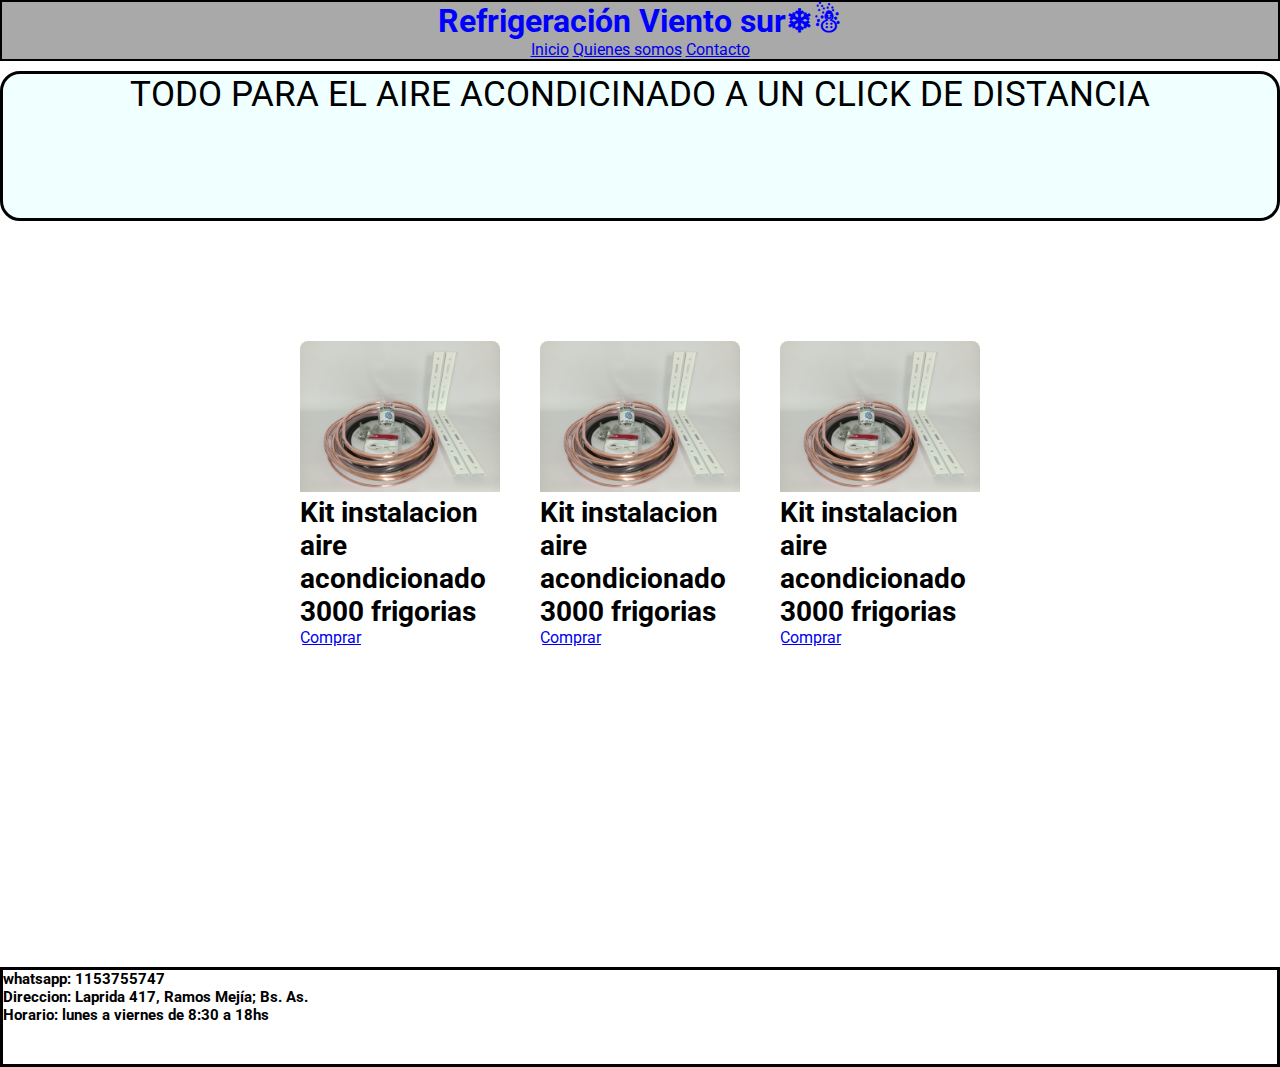
<file: index.html>
<!DOCTYPE html>
<html lang="es
">
<head>
    <meta charset="UTF-8">
    <meta name="viewport" content="width=device-width, initial-scale=1.0">
    <title>REFRIGERACION VIENTO SUR❄</title>

    <link rel="stylesheet" href="style.css">

    <link rel="preconnect" href="https://fonts.googleapis.com">
<link rel="preconnect" href="https://fonts.gstatic.com" crossorigin>
<link href="https://fonts.googleapis.com/css2?family=Roboto:ital,wght@0,100;0,300;0,400;0,500;0,700;0,900;1,100;1,300;1,400;1,500;1,700;1,900&display=swap" rel="stylesheet">

</head>

<body>

    <header>
        <div id="header">

            <h1>Refrigeración Viento sur❄☃</h1>

            <nav>

                <ul>
                    <a href="index.html">Inicio</a>
                    <a href="quienes.html">Quienes somos</a>
                    <a href="contacto.html">Contacto</a>

                 </ul>
            </nav>

        </div>     



    </header>

  



    <main>

        <div id="titulo">
            TODO PARA EL AIRE ACONDICINADO A UN CLICK DE DISTANCIA
        </div>

        <div class="card-container">

            <div class="card">

                <img src="IMAGENES/kit 3000 mesula.jpg" alt="kit 3000 con mensula" >

                <div class="card-content">
                    <h3>
                        Kit instalacion aire acondicionado 3000 frigorias
                    </h3>

                    <a href="https://articulo.mercadolibre.com.ar/MLA-1161494929-kit-instalacion-aire-acondicionado-split-3mts-cano-12-y-14-_JM" target="_blank" class="ml"> Comprar</a>

                </div>

                

            </div>





        


        

            <div class="card">

                <img src="IMAGENES/kit 3000 mesula.jpg" alt="kit 3000 con mensula" >

                <div class="card-content">
                    <h3>
                        Kit instalacion aire acondicionado 3000 frigorias
                    </h3>

                    <a href="https://articulo.mercadolibre.com.ar/MLA-1161494929-kit-instalacion-aire-acondicionado-split-3mts-cano-12-y-14-_JM" target="_blank" class="ml"> Comprar</a>
                

                </div>

                

            </div>





        


        

            <div class="card">

                <img src="IMAGENES/kit 3000 mesula.jpg" alt="kit 3000 con mensula" >

                <div class="card-content">
                    <h3>
                        Kit instalacion aire acondicionado 3000 frigorias
                    </h3>

                    <a href="https://articulo.mercadolibre.com.ar/MLA-1161494929-kit-instalacion-aire-acondicionado-split-3mts-cano-12-y-14-_JM" target="_blank" class="ml"> Comprar</a>

                </div>

                

            </div>





        </div>








    </main>

    <footer>
<h2>
    <ul>
        <li>whatsapp: 1153755747</li>
        <li>Direccion: Laprida 417, Ramos Mejía; Bs. As.</li>
        <li>Horario: lunes a viernes de 8:30 a 18hs
        </li>
    </ul>
</h2>


    </footer>
    
</body>
</html>
</file>
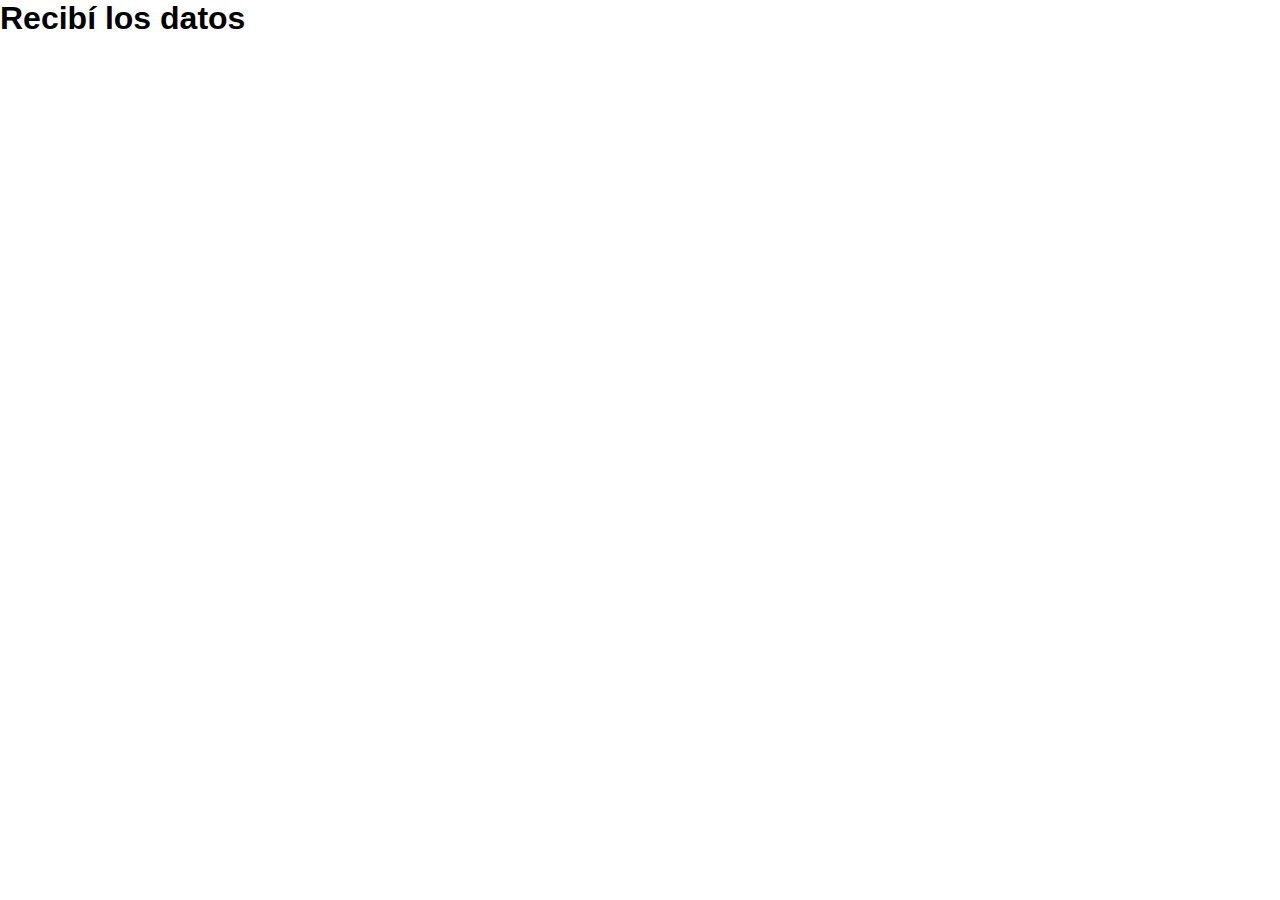
<file: colecta.html>
<!DOCTYPE html>
<html lang="en">
<head>
    <meta charset="UTF-8">
    <meta name="viewport" content="width=device-width, initial-scale=1.0">
    <title>Document</title>
    <link rel="stylesheet" href="style.css">
</head>
<body>
    
    <h1>Recibí los datos</h1>





</body>
</html>
</file>
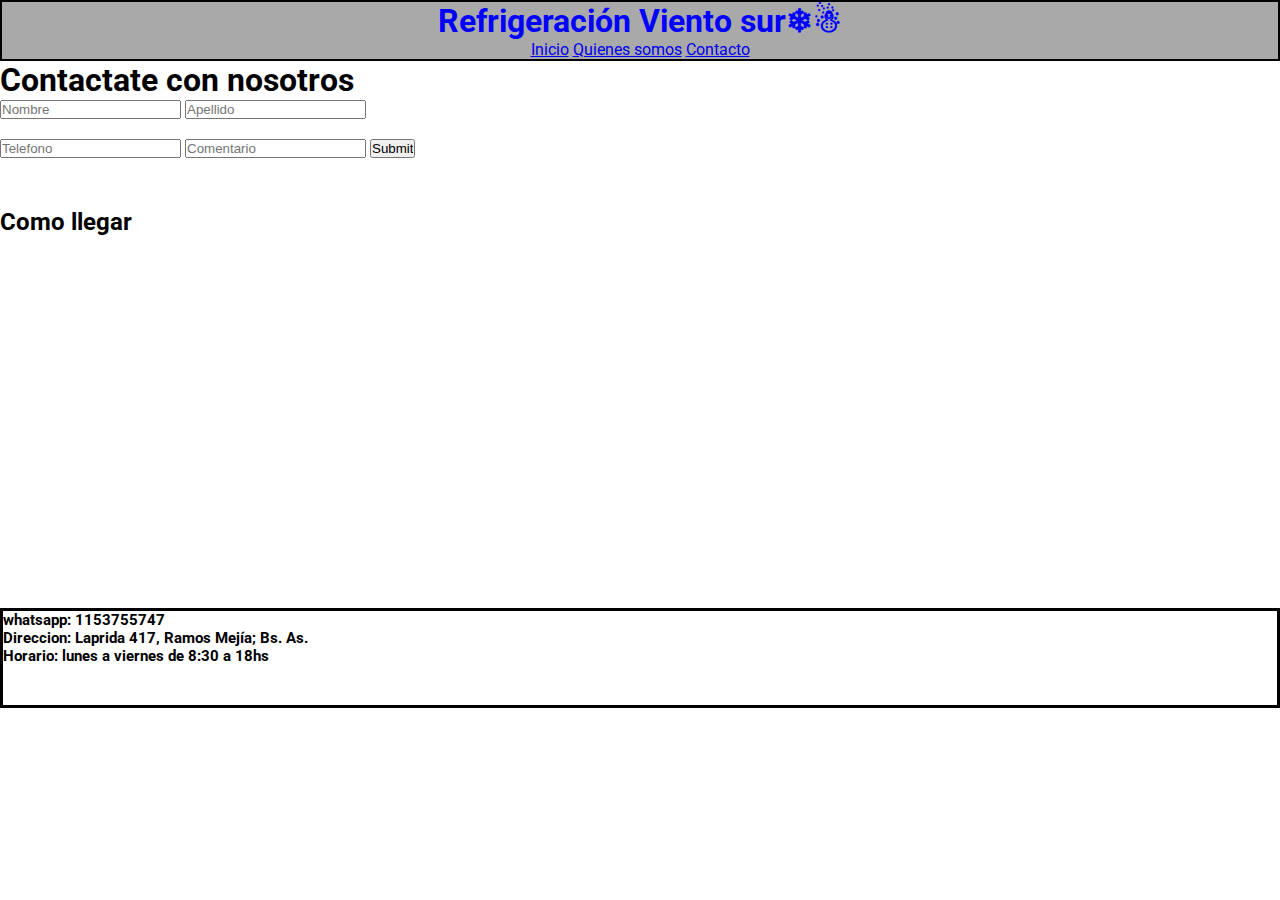
<file: contacto.html>
<!DOCTYPE html>
<html lang="en">
<head>
    <meta charset="UTF-8">
    <meta name="viewport" content="width=device-width, initial-scale=1.0">
    <title>Document</title>

    <link rel="stylesheet" href="style.css">

    <link rel="preconnect" href="https://fonts.googleapis.com">
<link rel="preconnect" href="https://fonts.gstatic.com" crossorigin>
<link href="https://fonts.googleapis.com/css2?family=Roboto:ital,wght@0,100;0,300;0,400;0,500;0,700;0,900;1,100;1,300;1,400;1,500;1,700;1,900&display=swap" rel="stylesheet">


</head>
<body>
    
    
    <header>
        <div id="header">

            <h1>Refrigeración Viento sur❄☃</h1>

            <nav>

                <ul>
                    <a href="index.html">Inicio</a>
                    <a href="quienes.html">Quienes somos</a>
                    <a href="contacto.html">Contacto</a>

                </ul>

            </nav>

        </div>   

    </header>

   



    <main id="contacto">

        <h1>Contactate con nosotros</h1>
        
        <form action="colecta.html">

            <input type="text" placeholder="Nombre">
            <input type="text" placeholder="Apellido"> <br><br>
            <input type="text" placeholder="Telefono" >
            <input type="text" placeholder="Comentario">

            <input type="submit">







        </form>

        <h2>
            <li id="como-llegar">Como llegar</li>
            <li id="mapa">
                <iframe src="https://www.google.com/maps/embed?pb=!1m18!1m12!1m3!1d3282.334005637921!2d-58.57797302514403!3d-34.64626685974506!2m3!1f0!2f0!3f0!3m2!1i1024!2i768!4f13.1!3m3!1m2!1s0x95bcc7ecef3b839f%3A0x73c8fb731da72643!2sCVI%2C%20Laprida%20417%2C%20B1704%20Ramos%20Mej%C3%ADa%2C%20Provincia%20de%20Buenos%20Aires!5e0!3m2!1ses-419!2sar!4v1732049661244!5m2!1ses-419!2sar" width="300" height="auto" style="border:0;" allowfullscreen="" loading="lazy" referrerpolicy="no-referrer-when-downgrade"></iframe></li>
        </h2>






    </main>

    <footer>
        <h2>
            <ul>
                <li>whatsapp: 1153755747</li>
                <li>Direccion: Laprida 417, Ramos Mejía; Bs. As.</li>
                <li>Horario: lunes a viernes de 8:30 a 18hs
                </li>
            </ul>
        </h2>



    </footer>
    
</body>
</html>
</file>
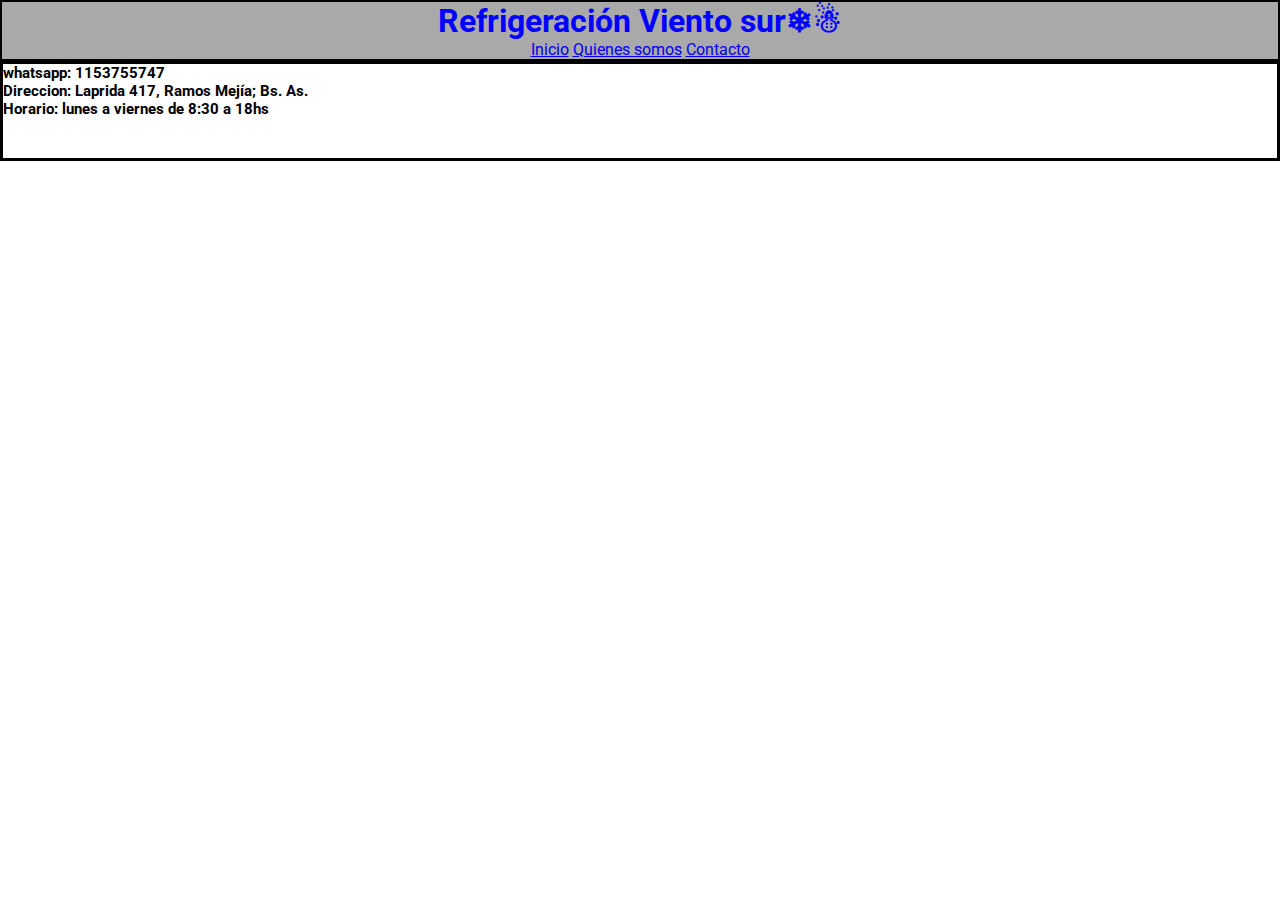
<file: quienes.html>
<!DOCTYPE html>
<html lang="en">
<head>
    <meta charset="UTF-8">
    <meta name="viewport" content="width=device-width, initial-scale=1.0">
    <title>Document</title>

    <link rel="stylesheet" href="style.css">
    <link rel="preconnect" href="https://fonts.googleapis.com">
<link rel="preconnect" href="https://fonts.gstatic.com" crossorigin>
<link href="https://fonts.googleapis.com/css2?family=Roboto:ital,wght@0,100;0,300;0,400;0,500;0,700;0,900;1,100;1,300;1,400;1,500;1,700;1,900&display=swap" rel="stylesheet">


</head>
<body>
    
    
    <header>
        <div id="header">

            <h1>Refrigeración Viento sur❄☃</h1>

            <nav>

                <ul>
                    <a href="index.html">Inicio</a>
                    <a href="quienes.html">Quienes somos</a>
                    <a href="contacto.html">Contacto</a>

                </ul>

            </nav>

        </div>   

    </header>

    


    <main id="quienes">






    </main>

    <footer>
        <h2>
            <ul>
                <li>whatsapp: 1153755747</li>
                <li>Direccion: Laprida 417, Ramos Mejía; Bs. As.</li>
                <li>Horario: lunes a viernes de 8:30 a 18hs
                </li>
            </ul>
        </h2>



    </footer>

</body>
</html>
</file>
<file: style.css>
body{
    font-family: "Roboto", sans-serif;
}
*{
    margin: 0px;
    box-sizing: border-box;
    padding: 0px;
    


}

#header {
    color: blue;
    width: 100%;
    height: 100;
    background-color: darkgrey;
    border-style: solid;
    border-color: black;
    border-width: 2px;
    text-align: center;
    
}

#titulo {

    width: 100%;
    height: 150px;
    background-color: azure;
    font-size: 35px;
    
    text-align: center;
    border-style: solid;
    border-color: black;
    border-radius: 20px;
    margin-top: 10px;
}

.card-container {

    display:flex;
    justify-content: center;
    flex-wrap: wrap;
    margin-top: 100px;
    margin-bottom: 300px;

}

.card {

    width: 200px;
    border-radius: 8px;
    overflow: hidden;
    margin: 20px;
}
.card img {
    width: 100%;
    height: auto;
}
.card-content h3 {

    font-size: 28px;



}
footer{
    font-size: 10px;
    box-sizing: border-box;
    width: 100%;
    height: 100px;
    border-style: solid;
    border-color: black;
}
 #main-quienes {
    height: 200px;

 }

 #main-contacto{ 

    height: 500px;

 }

 #como-llegar {
    height: 100px;
    margin-top: 50px;
 }
 #mapa {
    height: 300px;
 }
</file>
